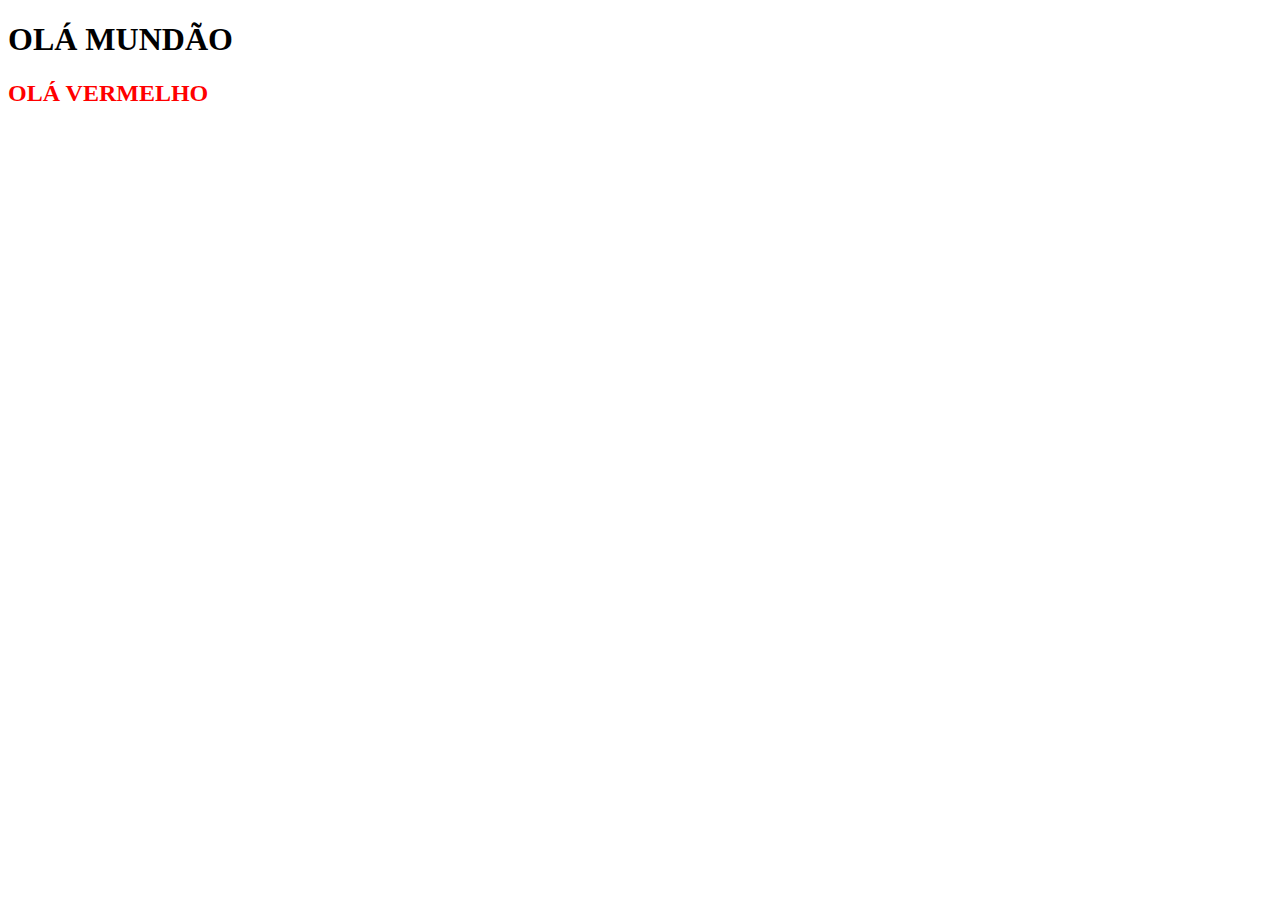
<file: index.html>
<!DOCTYPE html>
<html lang="en">
<head>
    <meta charset="UTF-8">
    <meta name="viewport" content="width=device-width, initial-scale=1.0">
    <link rel="stylesheet" href="styles.css">
    <title>TITULO DA PAGINA </title>
</head>
<body>
    <h1>OLÁ MUNDÃO</h1>
    <h2 class="vermelho"> OLÁ VERMELHO</h2>
</body>
</html>
</file>
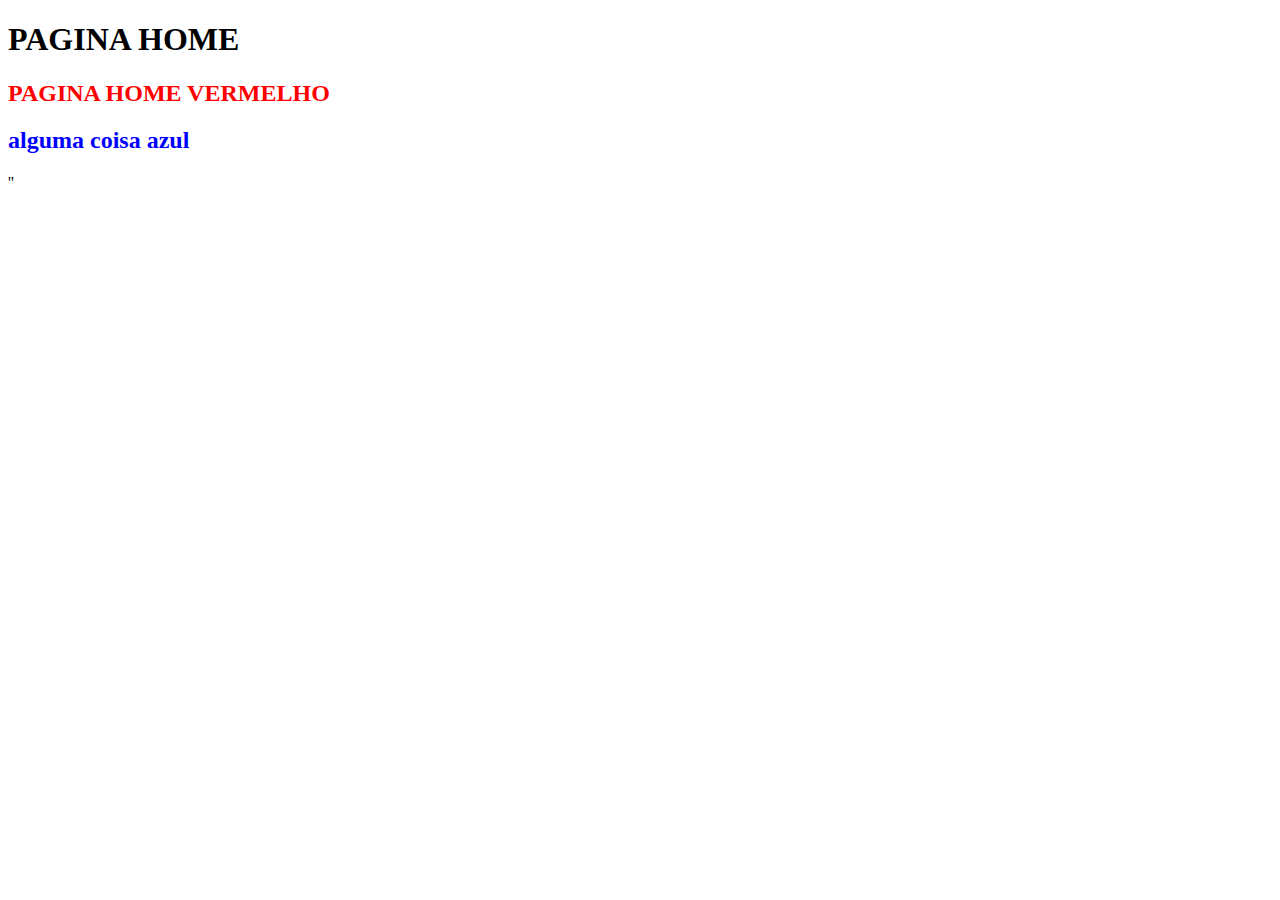
<file: home.html>
<!DOCTYPE html>
<html lang="en">
<head>
    <meta charset="UTF-8">
    <meta name="viewport" content="width=device-width, initial-scale=1.0">
    <link rel="stylesheet" href="styles.css">
    <title>TITULO DA PAGINA </title>
</head>
<body>
    <h1>PAGINA HOME</h1>
    <h2 class="vermelho"> PAGINA HOME VERMELHO</h2>
    <h2 class="azul"> alguma coisa azul</h2>
</body>
</html>''
</file>
<file: styles.css>
.vermelho {
    color: red;
}

.azul {
    color:blue;
}
</file>
